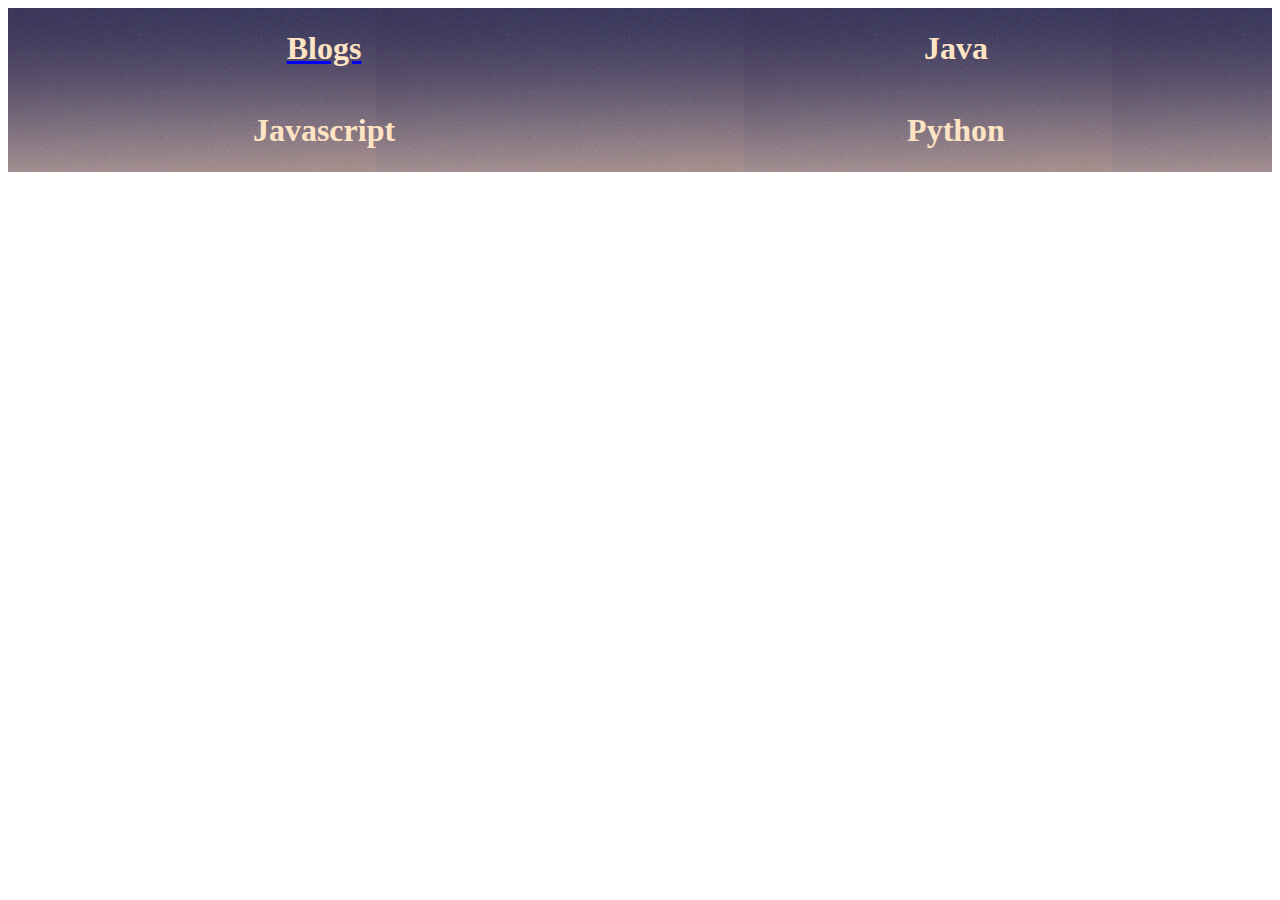
<file: index.html>
<!DOCTYPE html>

<html>

<head>
    <title>vwsharon</title>
    <link rel="stylesheet" type="text/css" href="resources/common/css/index.css">
</head>

<body>
    <div class="mainDiv">

        <table class="mainTable">
            <tr class="mainRow">
                <td class="mainCol">
                    <div class="block_top_left">
                        <a href="resources/html/blogs/blogs.html" target="_blank"><h1 class="myHeading">Blogs</h1></a>
                    </div>
                </td>

                <td class="mainCol">
                    <div class="block_top_right">
                        <h1 class="myHeading">Java</h1>
                    </div>
                </td>
            </tr>
            <tr class="mainRow">
                <td class="mainCol">
                    <div class="block_bottom_left">
                        <h1 class="myHeading">Javascript</h1>
                    </div>
                </td>

                <td class="mainCol">
                    <div class="block_bottom_right">
                        <h1 class="myHeading">Python</h1>
                    </div>
                </td>
            </tr>
        </table>
    </div>
</body>

</html>
</file>
<file: resources/common/css/index.css>
.mainDiv {

    
    height: 25%;
    width: 100%;
    border-collapse: collapse;
    background-image: url("../../images/pic03.jpg");
}

.mainTable {

    height: 100%;
    width: 100%;
    border-collapse: collapse;
    
    
}

.mainRow {

    height: 50%;
    width: 100%;
    border-collapse: collapse;
}

.mainCol {

    height: 50%;
    width:50%; 
    border-collapse: collapse;   
}

.block_top_left {
    height: 100%;
    width:100%;
    
    text-align: center;
    border-collapse: collapse;  
      
}

.block_top_right {
    height: 100%;
    width:100%;
    
    text-align: center;    
}

.block_bottom_left {
    height: 100%;
    width:100%;
    
    text-align: center;    
}

.block_bottom_right {
    height: 100%;
    width:100%;
    
    text-align: center;    
}

.myHeading {
    color: bisque;
}
</file>
